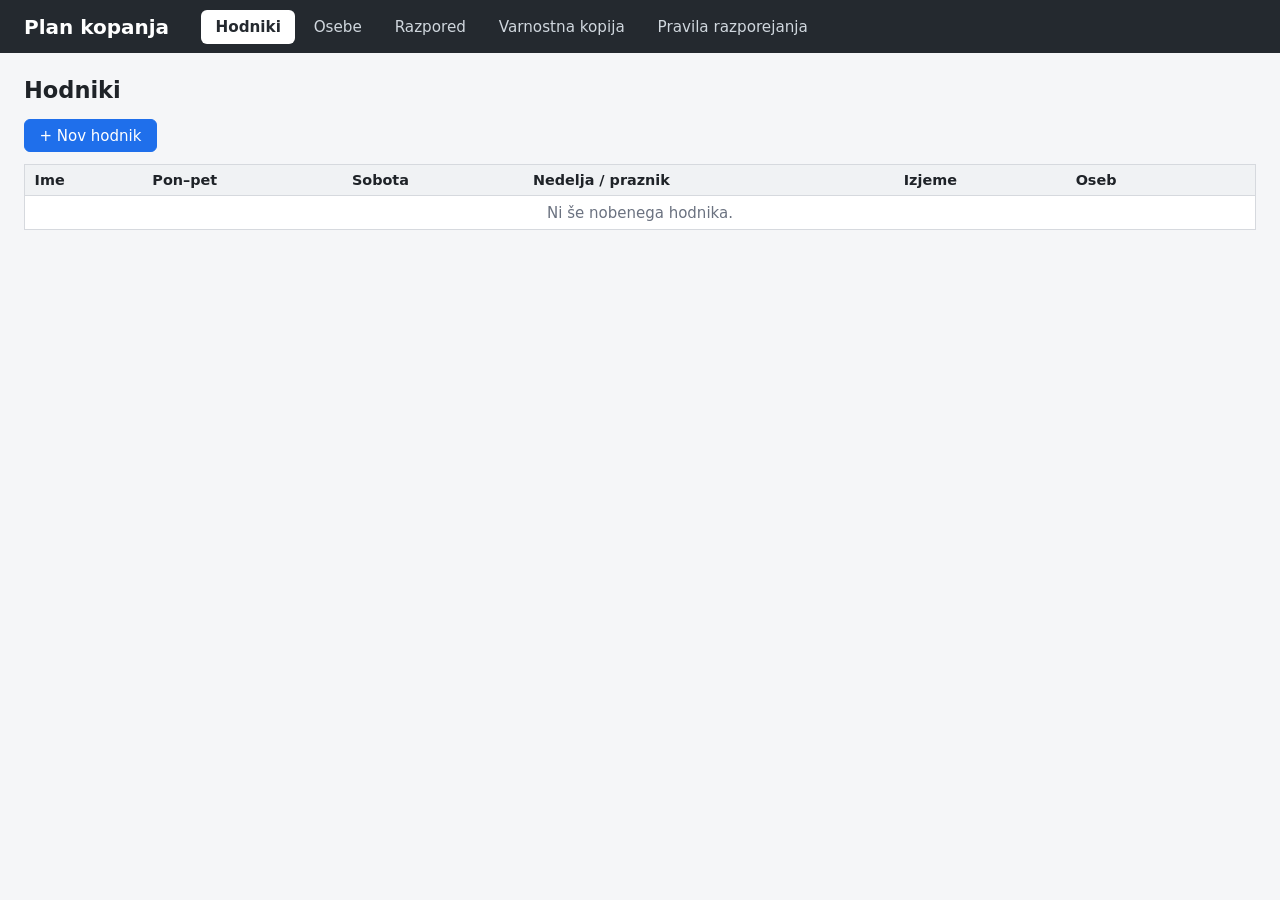
<file: index.html>
<!DOCTYPE html>
<html lang="sl">
<head>
  <meta charset="utf-8">
  <meta name="viewport" content="width=device-width, initial-scale=1">
  <title>Plan kopanja</title>
  <link rel="stylesheet" href="css/style.css">
</head>
<body>
  <header class="no-print">
    <h1>Plan kopanja</h1>
    <nav>
      <button type="button" data-tab="corridors">Hodniki</button>
      <button type="button" data-tab="persons">Osebe</button>
      <button type="button" data-tab="schedule">Razpored</button>
      <button type="button" data-tab="backup">Varnostna kopija</button>
      <button type="button" data-tab="rules">Pravila razporejanja</button>
    </nav>
    <button type="button" id="backup-reminder" class="backup-reminder" hidden></button>
  </header>

  <main>
    <!-- HODNIKI -->
    <section id="tab-corridors" class="tab" hidden>
      <h2>Hodniki</h2>
      <div class="controls">
        <button type="button" id="btn-new-corridor" class="primary">+ Nov hodnik</button>
      </div>
      <table class="list">
        <thead>
          <tr><th>Ime</th><th>Pon–pet</th><th>Sobota</th><th>Nedelja / praznik</th><th>Izjeme</th><th>Oseb</th><th></th></tr>
        </thead>
        <tbody id="corridor-rows"></tbody>
      </table>

      <dialog id="corridor-dialog" class="modal">
      <form id="corridor-form" class="card">
        <div class="modal-head">
          <h3 id="corridor-form-title">Nov hodnik</h3>
          <button type="button" class="modal-close" title="Zapri" aria-label="Zapri">×</button>
        </div>
        <input type="hidden" name="id">
        <label>Ime hodnika <input name="name" required></label>
        <fieldset>
          <legend>Največ oseb na dan <small>(0 = ta dan se ne kopa)</small></legend>
          <div class="capacity-row">
            <label>Pon–pet <input name="capWeekday" type="number" min="0" required></label>
            <label>Sobota <input name="capSaturday" type="number" min="0" required></label>
            <label>Nedelja in praznik <input name="capSundayHoliday" type="number" min="0" required></label>
          </div>
        </fieldset>
        <label>Izjeme po dnevih <small>(vsaka v svoji vrstici: datum = največ oseb, npr. <code>24.12.2026 = 0</code>;
          izjeme lahko nastavite tudi v koledarju z gumbom ✎)</small>
          <textarea name="dayOverrides" rows="3"></textarea>
        </label>
        <p class="form-error" hidden></p>
        <div class="buttons">
          <button type="submit" class="primary">Shrani</button>
          <button type="button" class="cancel">Prekliči</button>
        </div>
      </form>
      </dialog>
    </section>

    <!-- OSEBE -->
    <section id="tab-persons" class="tab" hidden>
      <h2>Osebe</h2>
      <div class="controls">
        <label class="inline">Hodnik <select id="persons-corridor" class="corridor-select"></select></label>
        <button type="button" id="btn-new-person" class="primary">+ Nova oseba</button>
        <button type="button" id="btn-import-persons">Uvozi seznam</button>
      </div>
      <p id="persons-empty" class="hint" hidden>Najprej dodajte hodnik.</p>
      <p id="persons-status" class="status" hidden></p>
      <p id="persons-count" class="hint" hidden><span></span> ·
        <button type="button" id="btn-clear-filter" class="small">Počisti filtre</button></p>
      <table class="list">
        <thead>
          <tr>
            <th><button type="button" class="sort" data-sort="name">Ime</button></th>
            <th><button type="button" class="sort" data-sort="room">Soba</button></th>
            <th><button type="button" class="sort" data-sort="interval">Interval</button></th>
            <th><button type="button" class="sort" data-sort="weekdays">Dovoljeni dnevi</button></th>
            <th><button type="button" class="sort" data-sort="active">Aktivna</button></th>
            <th><button type="button" class="sort" data-sort="note">Opomba</button></th>
            <th></th>
          </tr>
          <tr class="filters">
            <td><input type="search" data-filter="name" placeholder="Išči …" aria-label="Išči po imenu"></td>
            <td><input type="search" data-filter="room" placeholder="Išči …" aria-label="Išči po sobi"></td>
            <td><input type="search" data-filter="interval" inputmode="numeric" placeholder="dni" aria-label="Interval (dni)"></td>
            <td><select data-filter="weekdays" aria-label="Dovoljeni dnevi">
              <option value="">vsi</option>
              <option value="limited">Samo omejeni</option>
            </select></td>
            <td><select data-filter="active" aria-label="Aktivna">
              <option value="">vse</option><option value="da">da</option><option value="ne">ne</option>
            </select></td>
            <td></td>
            <td></td>
          </tr>
        </thead>
        <tbody id="person-rows"></tbody>
      </table>

      <dialog id="person-dialog" class="modal">
      <form id="person-form" class="card">
        <div class="modal-head">
          <h3 id="person-form-title">Nova oseba</h3>
          <button type="button" class="modal-close" title="Zapri" aria-label="Zapri">×</button>
        </div>
        <p class="status ok" id="person-added" hidden></p>
        <input type="hidden" name="id">
        <label>Ime in priimek <input name="name" required></label>
        <label>Soba <input name="room"></label>
        <label class="move-corridor" hidden>Hodnik <select name="corridorId"></select></label>
        <label>Kopanje vsakih (dni) <input name="intervalDays" type="number" min="1" required></label>
        <fieldset>
          <legend>Dovoljeni dnevi v tednu <small>(nič izbranega = vsi dnevi)</small></legend>
          <div class="weekdays"></div>
          <p class="hint" id="interval-hint" hidden></p>
        </fieldset>
        <fieldset class="absences">
          <legend>Se ne more kopati <small>(npr. bolnišnica, obisk)</small></legend>
          <div class="absence-add">
            <label>Od <input type="date" name="absFrom"></label>
            <label>Do <input type="date" name="absTo"></label>
            <button type="button" class="small" id="btn-add-absence">Dodaj</button>
          </div>
          <p class="form-error" id="absence-error" hidden></p>
          <ul class="absence-list"></ul>
        </fieldset>
        <label class="check"><input type="checkbox" name="active" checked> Aktivna (vključena v razpored)</label>
        <label>Opomba <input name="note"></label>
        <div class="buttons">
          <button type="submit" class="primary">Shrani</button>
          <button type="submit" value="next" class="save-next">Shrani in dodaj novo</button>
          <button type="button" class="cancel">Prekliči</button>
        </div>
      </form>
      </dialog>

      <dialog id="import-dialog" class="modal">
      <form id="import-form" class="card">
        <div class="modal-head">
          <h3 id="import-title">Uvoz oseb</h3>
          <button type="button" class="modal-close" title="Zapri" aria-label="Zapri">×</button>
        </div>
        <label>Prilepite seznam <small>(vsaka oseba v svoji vrstici; npr. iz Excela ali v obliki
          <code>Soba,Priimek in ime</code>; prva vrstica je lahko glava)</small>
          <textarea name="text" rows="12" required placeholder="Soba,Priimek in ime&#10;202,NOVAK JANEZ&#10;203,KRANJC MARIJA"></textarea>
        </label>
        <p class="hint" id="import-preview"></p>
        <p class="hint">Uvožene osebe dobijo privzete nastavitve (vsakih 10 dni, vsi dnevi, aktivne) –
          po potrebi jih uredite v tabeli.</p>
        <div class="buttons">
          <button type="submit" class="primary">Uvozi</button>
          <button type="button" class="cancel">Prekliči</button>
        </div>
      </form>
      </dialog>
    </section>

    <!-- RAZPORED -->
    <section id="tab-schedule" class="tab" hidden>
      <div class="controls no-print">
        <label class="inline">Hodnik <select id="schedule-corridor" class="corridor-select"></select></label>
        <span class="inline month-picker">Mesec
          <button type="button" id="month-prev" title="Prejšnji mesec" aria-label="Prejšnji mesec">‹</button>
          <select id="schedule-month" aria-label="Mesec"></select>
          <input type="number" id="schedule-year" min="2000" max="2100" step="1" aria-label="Leto">
          <button type="button" id="month-next" title="Naslednji mesec" aria-label="Naslednji mesec">›</button>
        </span>
        <button type="button" id="btn-build" class="primary">Sestavi</button>
        <label class="inline" title="Dnevi pred tem datumom ostanejo nespremenjeni">od <input type="date" id="build-from"></label>
        <button type="button" id="btn-print" class="with-icon"><svg class="icon" viewBox="0 0 24 24" aria-hidden="true"><path d="M6 9V3h12v6M6 18H4a2 2 0 0 1-2-2v-5a2 2 0 0 1 2-2h16a2 2 0 0 1 2 2v5a2 2 0 0 1-2 2h-2"/><rect x="6" y="14" width="12" height="7"/></svg>Natisni</button>
        <button type="button" id="btn-undo" class="with-icon" disabled><svg class="icon" viewBox="0 0 24 24" aria-hidden="true"><path d="M9 14 4 9l5-5"/><path d="M4 9h10.5a5.5 5.5 0 0 1 0 11H11"/></svg>Razveljavi</button>
        <button type="button" id="btn-clear-schedule" class="danger with-icon"><svg class="icon" viewBox="0 0 24 24" aria-hidden="true"><path d="M3 6h18M8 6V4h8v2M6 6l1 14h10l1-14M10 11v6M14 11v6"/></svg>Počisti razpored</button>
      </div>
      <p id="schedule-status" class="status no-print" hidden></p>
      <div class="schedule-head">
        <h2 id="schedule-title"></h2>
        <span id="print-time" class="print-only"></span>
      </div>
      <p class="hint no-print">Klik na ime ga izbere, klik na drug dan ga premakne tja. × odstrani osebo, + doda osebo, − označi osebe, ki se ta dan ne morejo kopati, ✎ nastavi izjemo (največ oseb) za posamezen dan.</p>
      <div id="calendar"></div>
      <div id="schedule-notes"></div>
      <div id="schedule-warnings" class="no-print"></div>
      <div id="schedule-summary" class="no-print"></div>
    </section>

    <!-- VARNOSTNA KOPIJA -->
    <section id="tab-backup" class="tab" hidden>
      <h2>Varnostna kopija</h2>
      <p>Podatki so shranjeni samo v tem brskalniku. Redno jih izvozite v datoteko, da jih ne izgubite
        (npr. ob čiščenju brskalnika) ali da jih prenesete na drug računalnik.</p>
      <p id="backup-info" class="hint"></p>
      <div class="card">
        <h3>Izvoz</h3>
        <button type="button" id="btn-export" class="primary">Izvozi JSON</button>
      </div>
      <div class="card">
        <h3>Uvoz</h3>
        <p>Uvoz <strong>prepiše</strong> vse trenutne podatke.</p>
        <input type="file" id="import-file" accept=".json,application/json">
        <p id="import-status" class="status" hidden></p>
      </div>
      <div class="card danger">
        <h3>Brisanje</h3>
        <button type="button" id="btn-wipe">Izbriši vse podatke</button>
      </div>
    </section>

    <!-- PRAVILA RAZPOREJANJA -->
    <section id="tab-rules" class="tab" hidden>
      <h2>Pravila razporejanja</h2>
      <p>Po teh pravilih gumb »Sestavi« sestavi koledar kopanja in preveri razpored. Prikazana so pravila, ki so
        veljala na izbrani dan, vsako z obdobjem veljavnosti; pravila, ki so pred tem dnem že prenehala veljati,
        so na dnu.</p>
      <div class="controls">
        <label class="inline">Pravila, veljavna na dan <input type="date" id="rules-date"></label>
      </div>
      <div id="rules-list"></div>
    </section>
  </main>

  <script src="js/holidays.js"></script>
  <script src="js/scheduler.js"></script>
  <script src="js/storage.js"></script>
  <script src="js/rules.js"></script>
  <script src="js/csv.js"></script>
  <script src="js/app.js"></script>
</body>
</html>
</file>
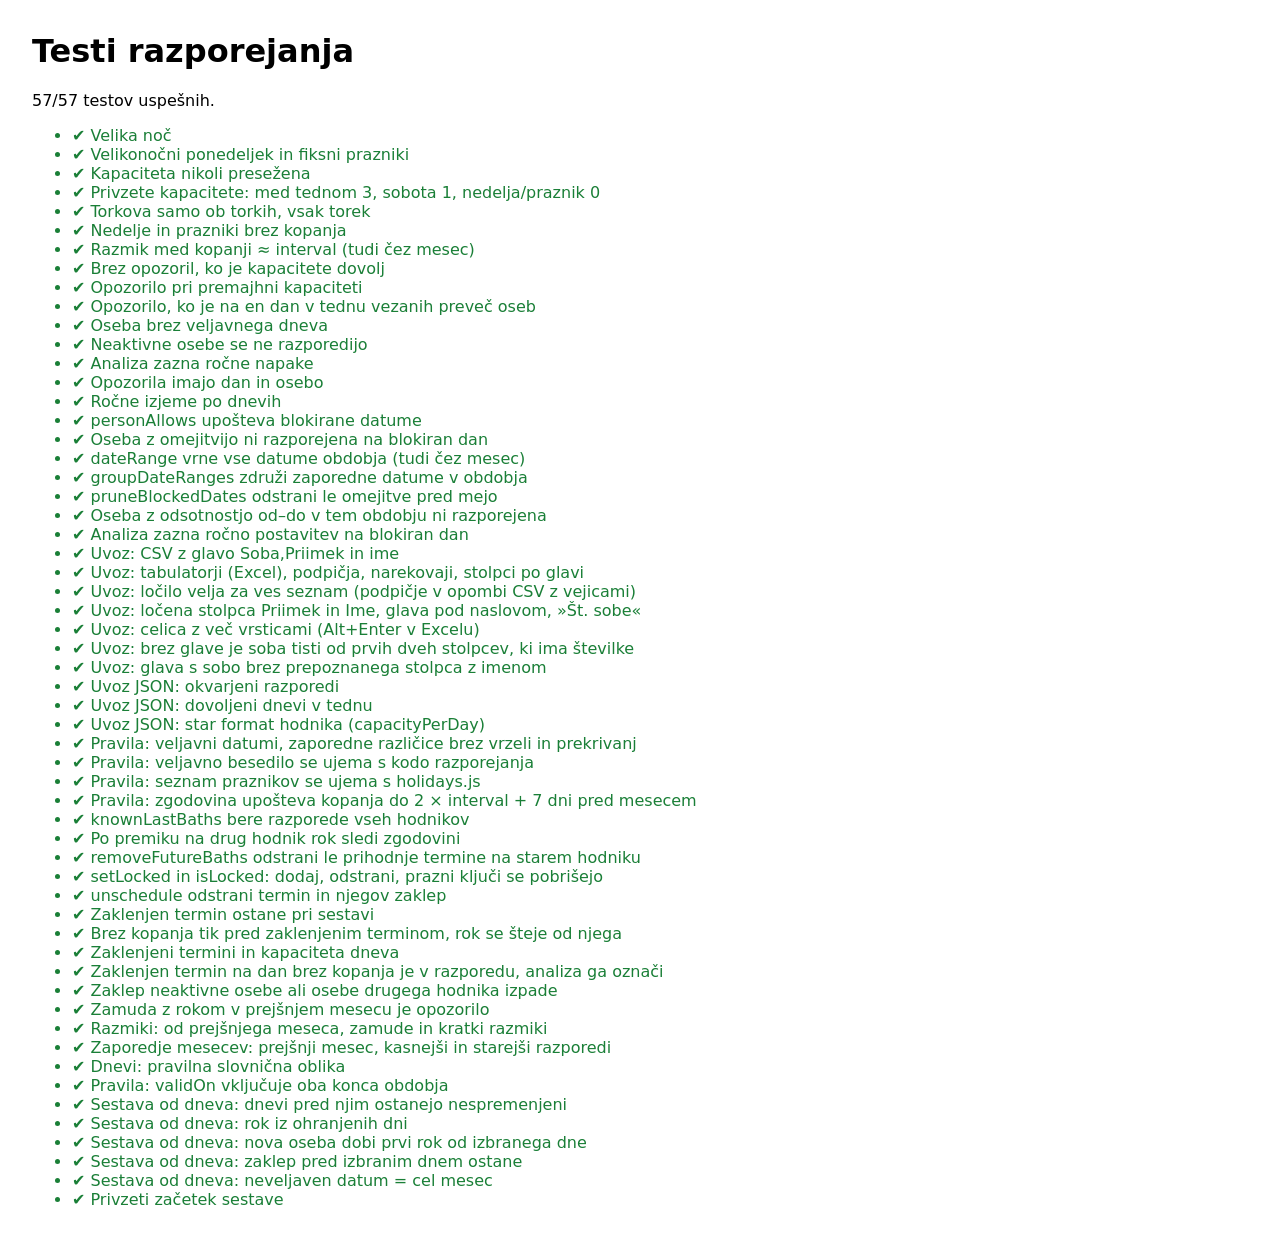
<file: tests/scheduler.test.html>
<!DOCTYPE html>
<html lang="sl">
<head>
  <meta charset="utf-8">
  <title>Plan kopanja – testi</title>
  <style>
    body { font-family: system-ui, sans-serif; margin: 2rem; }
    li.ok { color: #1a7f37; }
    li.fail { color: #c62828; font-weight: bold; }
  </style>
</head>
<body>
  <h1>Testi razporejanja</h1>
  <p id="summary"></p>
  <ul id="results"></ul>
  <script src="../js/holidays.js"></script>
  <script src="../js/scheduler.js"></script>
  <script src="../js/storage.js"></script>
  <script src="../js/rules.js"></script>
  <script src="../js/csv.js"></script>
  <script src="scheduler.test.js"></script>
</body>
</html>
</file>
<file: css/style.css>
:root {
  --bg: #f5f6f8;
  --fg: #1f2328;
  --muted: #6b7280;
  --line: #d6d9de;
  --card: #fff;
  --accent: #1f6feb;
  --accent-soft: #e3edfd;
  --excluded: #eceef1;
  --error: #c62828;
  --warn: #a15c00;
  --ok: #1a7f37;
}

* { box-sizing: border-box; }

body {
  margin: 0;
  font-family: system-ui, "Segoe UI", Roboto, sans-serif;
  font-size: 15px;
  color: var(--fg);
  background: var(--bg);
}

header {
  display: flex;
  align-items: center;
  gap: 2rem;
  padding: 0.6rem 1.5rem;
  background: #24292f;
  color: #fff;
}
header h1 { font-size: 1.25rem; margin: 0; }
nav { display: flex; gap: 0.25rem; flex-wrap: wrap; }
nav button {
  background: transparent;
  color: #d0d7de;
  border: 0;
  padding: 0.5rem 0.9rem;
  border-radius: 6px;
  font-size: 0.95rem;
  cursor: pointer;
}
nav button:hover { background: #32383f; color: #fff; }
nav button.active { background: #fff; color: #24292f; font-weight: 600; }
.backup-reminder {
  margin-left: auto;
  background: #fff4e5;
  color: var(--warn);
  border: 0;
  padding: 0.4rem 0.8rem;
  border-radius: 6px;
  font-size: 0.9rem;
  font-weight: 600;
  cursor: pointer;
}
.backup-reminder[hidden] { display: none; }

main { padding: 1rem 1.5rem 3rem; max-width: 1400px; margin: 0 auto; }
h2 { margin: 0.5rem 0 1rem; }
h3 { margin: 0 0 0.75rem; font-size: 1.05rem; }

button {
  font: inherit;
  padding: 0.4rem 0.9rem;
  border: 1px solid var(--line);
  border-radius: 6px;
  background: #fff;
  cursor: pointer;
}
button:hover { border-color: #9aa1a9; }
button.primary { background: var(--accent); border-color: var(--accent); color: #fff; }
button.primary:hover { background: #1a5fd0; }
button.small { padding: 0.15rem 0.5rem; font-size: 0.85rem; }
button.with-icon { display: inline-flex; align-items: center; gap: 0.4rem; }
.icon { width: 1.1em; height: 1.1em; fill: none; stroke: currentColor; stroke-width: 2; stroke-linecap: round; stroke-linejoin: round; }
button.link-danger { color: var(--error); }
button.danger { border-color: var(--error); color: var(--error); }
button.danger:hover { background: var(--error); color: #fff; }

input, select, textarea {
  font: inherit;
  padding: 0.35rem 0.5rem;
  border: 1px solid var(--line);
  border-radius: 6px;
  background: #fff;
}
textarea { width: 100%; resize: vertical; }

.card {
  background: var(--card);
  border: 1px solid var(--line);
  border-radius: 8px;
  padding: 1rem 1.25rem;
  margin: 1rem 0;
  max-width: 640px;
}
.card.danger { border-color: #f0b4b4; }
.card label { display: block; margin-bottom: 0.75rem; }
.card label > input:not([type=checkbox]) { display: block; margin-top: 0.2rem; width: 100%; max-width: 360px; }
.card label.check { display: flex; align-items: center; gap: 0.5rem; }
fieldset { border: 1px solid var(--line); border-radius: 6px; margin: 0 0 0.75rem; padding: 0.5rem 0.75rem; }
legend { padding: 0 0.3rem; }
.weekdays { display: flex; gap: 0.9rem; flex-wrap: wrap; }
.weekdays label { display: inline-flex; align-items: center; gap: 0.3rem; margin: 0; }
.buttons { display: flex; gap: 0.5rem; }
label.inline, .month-picker { display: inline-flex; align-items: center; gap: 0.4rem; margin-right: 1rem; }
.month-picker input[type=number] { width: 5em; }
.month-picker button { padding: 0.2rem 0.5rem; }
.hint { color: var(--muted); font-size: 0.9rem; }
.form-error { color: var(--error); }

table.list { border-collapse: collapse; width: 100%; background: #fff; border: 1px solid var(--line); margin: 0.5rem 0; }
table.list th, table.list td { text-align: left; padding: 0.45rem 0.6rem; border-bottom: 1px solid var(--line); vertical-align: top; }
table.list th { background: #f0f2f4; font-weight: 600; font-size: 0.9rem; }
table.list td.actions { white-space: nowrap; text-align: right; }
table.list tr.inactive td { color: var(--muted); }
table.list .empty td { color: var(--muted); text-align: center; }
.gap-late { color: var(--warn); font-weight: 600; }
.gap-short { color: var(--muted); }
th button.sort { border: 0; background: none; padding: 0; color: inherit; }
/* Puščice so le okras (smer pove aria-sort); »/ ''« jih izpusti iz imena gumba, starejši brskalniki vzamejo prvo vrednost. */
th button.sort::after { content: ' ↕'; content: ' ↕' / ''; color: var(--muted); opacity: 0.5; }
th[aria-sort=ascending] button.sort::after { content: ' ▲'; content: ' ▲' / ''; color: inherit; opacity: 1; }
th[aria-sort=descending] button.sort::after { content: ' ▼'; content: ' ▼' / ''; color: inherit; opacity: 1; }
/* Vrstica s filtri so navadne celice (ne glave stolpcev), videti pa je kot glava. */
table.list tr.filters td { background: #f0f2f4; padding-top: 0.25rem; padding-bottom: 0.35rem; }
tr.filters input, tr.filters select { width: 100%; min-width: 4rem; font-size: 0.85rem; padding: 0.15rem 0.3rem; }

.controls { display: flex; flex-wrap: wrap; align-items: center; gap: 0.5rem; margin-bottom: 0.75rem; }
#btn-clear-schedule { margin-left: auto; }
.status { padding: 0.5rem 0.75rem; border-radius: 6px; background: var(--accent-soft); }
.status.warn { background: #fff4e0; color: var(--warn); }
.status.error { background: #fde8e8; color: var(--error); }
.status.ok { background: #e6f4ea; color: var(--ok); }

/* ---------- koledar ---------- */
#calendar { display: grid; grid-template-columns: repeat(7, 1fr); gap: 4px; }
.cal-head { font-weight: 600; text-align: center; padding: 0.3rem; font-size: 0.9rem; color: var(--muted); }
.day {
  background: #fff;
  border: 1px solid var(--line);
  border-radius: 6px;
  min-height: 105px;
  padding: 0.3rem 0.35rem;
  display: flex;
  flex-direction: column;
  gap: 3px;
}
.day.blank { background: transparent; border: 0; }
.day.excluded { background: var(--excluded); }
.day.over { border-color: var(--error); box-shadow: inset 0 0 0 1px var(--error); }
.day.drop-target { cursor: pointer; outline: 2px dashed var(--accent); outline-offset: -2px; }
.day-head { display: flex; justify-content: space-between; align-items: baseline; gap: 0.3rem; }
.day-num { font-weight: 700; }
.day-note { flex: 1; font-size: 0.75rem; color: var(--muted); text-align: right; }
.day-count { font-size: 0.75rem; color: var(--muted); }
.chip {
  display: flex;
  align-items: center;
  justify-content: space-between;
  gap: 0.25rem;
  background: var(--accent-soft);
  border: 1px solid #b6cdf5;
  border-radius: 4px;
  padding: 0.1rem 0.3rem;
  font-size: 0.85rem;
  cursor: pointer;
  user-select: none;
}
.chip .room { color: var(--muted); font-size: 0.78rem; }
/* Ostali termini izbrane osebe v mesecu. */
.chip.same-person { background: #b9d0f7; border-color: var(--accent); box-shadow: inset 0 0 0 1px var(--accent); font-weight: 600; }
.chip.bad { background: #fde8e8; border-color: #f0b4b4; }
.chip.moved { opacity: .6; font-style: italic; cursor: default; }
.chip.blocked { background: transparent; border: 1px dashed var(--error); color: var(--error); cursor: default; }
.chip.blocked > span:first-child::before { content: '\2298  '; }
/* Izbrana ploščica je za .bad, da bel tekst ostane berljiv tudi na nedovoljen dan. */
.chip.selected { background: var(--accent); color: #fff; border-color: var(--accent); }
.chip.selected .room { color: #dce8fc; }
.chip .x { border: 0; background: transparent; padding: 0 0.2rem; font-size: 1rem; line-height: 1; color: inherit; opacity: 0.6; }
.chip .x:hover { opacity: 1; }
.chip.locked { border-left: 3px solid var(--accent); }
/* Ključ in × sta skupaj na desni; odklenjen ključ je viden le ob hoverju ali na izbrani ploščici. */
.chip .lock { border: 0; background: transparent; padding: 0 0.2rem; font-size: 0.75rem; line-height: 1; margin-left: auto; visibility: hidden; }
.chip:hover .lock, .chip.selected .lock, .chip.locked .lock { visibility: visible; }
.day-actions { display: flex; justify-content: space-between; gap: 0.3rem; margin-top: auto; }
.add-btn, .block-btn { padding: 0 0.45rem; font-size: 0.9rem; color: var(--muted); }
.day-actions .add-btn { border-color: var(--ok); }
.day-actions .block-btn { border-color: var(--error); }
.day-actions .add-btn:hover { background: var(--ok); color: #fff; }
.day-actions .block-btn:hover { background: var(--error); color: #fff; }
.day-actions select { flex: 1; min-width: 0; font-size: 0.85rem; padding: 0.15rem; }

#schedule-warnings ul { padding-left: 1.2rem; }
#schedule-warnings li.error { color: var(--error); }
#schedule-warnings li.warn { color: var(--warn); }
#schedule-warnings li.info { color: var(--muted); }
#schedule-warnings li.clickable { cursor: pointer; }
#schedule-warnings li.clickable:hover, #schedule-warnings li.active { background: var(--accent-soft); }
#schedule-warnings li.active { text-decoration: underline; }
/* Dan iz klika na opozorilo (outline, da ne trči z .day.over, ki uporablja box-shadow). */
.day.highlight { outline: 2px solid var(--accent); outline-offset: -2px; }
#schedule-summary table { max-width: 900px; }
#schedule-summary tbody tr:hover td { background: var(--accent-soft); }
/* line-height: 0 – nadpisana številka ne poviša vrstice (ploščice ostanejo enako visoke). */
.note-ref { font-size: 0.7em; font-weight: 700; color: var(--accent); margin-left: 1px; line-height: 0; }
.chip.selected .note-ref { color: #fff; }
#schedule-notes ul.notes { list-style: none; padding: 0; columns: 3 16rem; column-gap: 1.5rem; font-size: 0.85rem; }
#schedule-notes ul.notes li { break-inside: avoid; margin-bottom: 2px; }

/* ---------- pojavna okna ---------- */
.modal {
  width: min(640px, 94vw);
  max-height: 90vh;
  overflow: auto;
  padding: 0;
  border: 0;
  border-radius: 10px;
  box-shadow: 0 12px 40px rgba(0, 0, 0, 0.3);
}
.modal::backdrop { background: rgba(20, 24, 30, 0.55); }
.modal .card { margin: 0; border: 0; max-width: none; }
.modal-head { display: flex; justify-content: space-between; align-items: flex-start; gap: 1rem; }
.modal-close { border: 0; background: transparent; font-size: 1.5rem; line-height: 1; padding: 0 0.3rem; color: var(--muted); }
.modal-close:hover { color: var(--fg); }
/* Shrani je v DOM-u prvi (Enter), prikazan pa skrajno desno. */
.modal .buttons { flex-direction: row-reverse; flex-wrap: wrap; margin-top: 1rem; }
.modal .status { margin: 0 0 0.75rem; }

/* ---------- kapacitete in izjeme ---------- */
.capacity-row { display: flex; gap: 1rem; flex-wrap: wrap; }
.card .capacity-row label { margin: 0; }
.card .capacity-row label > input:not([type=checkbox]) { width: 6rem; }
.edit-cap { border: 0; background: transparent; padding: 0 0.15rem; font-size: 0.85rem; color: var(--muted); opacity: 0.55; }
.edit-cap:hover { opacity: 1; color: var(--accent); }
.day.override { border-style: dashed; border-color: #8a63d2; }
.day.override .day-note { color: #6f42c1; }
.cap-edit { background: #f6f2fd; border: 1px solid #d8c9f3; border-radius: 4px; padding: 0.3rem; font-size: 0.85rem; }
.cap-edit input { width: 4rem; padding: 0.1rem 0.3rem; }
.cap-edit-buttons { display: flex; gap: 0.3rem; margin-top: 0.3rem; }

/* ---------- odsotnost v obrazcu osebe ---------- */
.absence-add { display: flex; gap: 0.75rem; align-items: flex-end; flex-wrap: wrap; }
.absence-add label { margin: 0; }
.absence-list { list-style: none; margin: 0.4rem 0 0; padding: 0; }
.absence-list li { display: flex; justify-content: space-between; align-items: center; gap: 0.5rem; }
.absence-list li.past { color: var(--muted); }
.absence-list .x { border: 0; background: transparent; padding: 0 0.2rem; font-size: 1rem; line-height: 1; opacity: 0.6; }
.absence-list .x:hover { opacity: 1; }
.blocked-mark { color: var(--muted); }

/* ---------- pravila razporejanja ---------- */
.card.rules { max-width: 900px; }
.card.rules ul { margin: 0.3rem 0; padding-left: 1.2rem; }
.card.rules li { margin: 0.35rem 0; line-height: 1.45; }
.rule-period { color: var(--muted); font-size: 0.85rem; white-space: nowrap; }
.card.rules.past li { color: var(--muted); }

/* ---------- tiskanje ---------- */
.print-only { display: none; }
@media print {
  .print-only { display: inline; }
  .schedule-head { display: flex; justify-content: space-between; align-items: baseline; gap: 1rem; }
  #print-time { font-size: 9pt; white-space: nowrap; }
  @page { size: A4 landscape; margin: 10mm; }
  body { background: #fff; font-size: 10pt; }
  /* Natisne se odprti zavihek (gumb »Natisni« je v Razporedu; Ctrl+P natisne tudi npr. Pravila razporejanja). */
  .no-print, header, .tab[hidden], dialog { display: none !important; }
  main { padding: 0; max-width: none; }
  h2 { font-size: 15pt; margin: 0 0 4mm; }
  #calendar { gap: 0; border-left: 1px solid #000; border-top: 1px solid #000; }
  .cal-head { color: #000; border-right: 1px solid #000; border-bottom: 1px solid #000; padding: 1mm; }
  .day { border: 0; border-right: 1px solid #000; border-bottom: 1px solid #000; border-radius: 0; min-height: 27mm; padding: 1mm 1.5mm; break-inside: avoid; box-shadow: none; }
  .day.blank { border-right: 1px solid #000; border-bottom: 1px solid #000; }
  .day.excluded { background: #e6e6e6 !important; -webkit-print-color-adjust: exact; print-color-adjust: exact; }
  .chip { background: none !important; border: 0; padding: 0; font-size: 9.5pt; color: #000 !important; }
  .chip .room { color: #333 !important; }
  .chip .x, .chip .lock, .add-btn, .block-btn, .day-actions select, .day-count, .edit-cap { display: none !important; }
  .day-note { color: #333; }
  .day.override { border-style: none solid solid none; border-color: #000; }
  .day.highlight { outline: none; }
  /* Z legendo opomb so celice nižje in pisava ploščic manjša, da mesec s 6 tedni ostane na eni strani. */
  #calendar.has-notes .day { min-height: 22mm; }
  #calendar.has-notes .chip { font-size: 9pt; }
  .note-ref { color: #000 !important; }
  #schedule-notes { break-inside: avoid; }
  #schedule-notes h3 { font-size: 10pt; margin: 2mm 0 0.5mm; }
  #schedule-notes ul.notes { font-size: 8.5pt; columns: 3; margin: 0; line-height: 1.25; }
}
</file>
